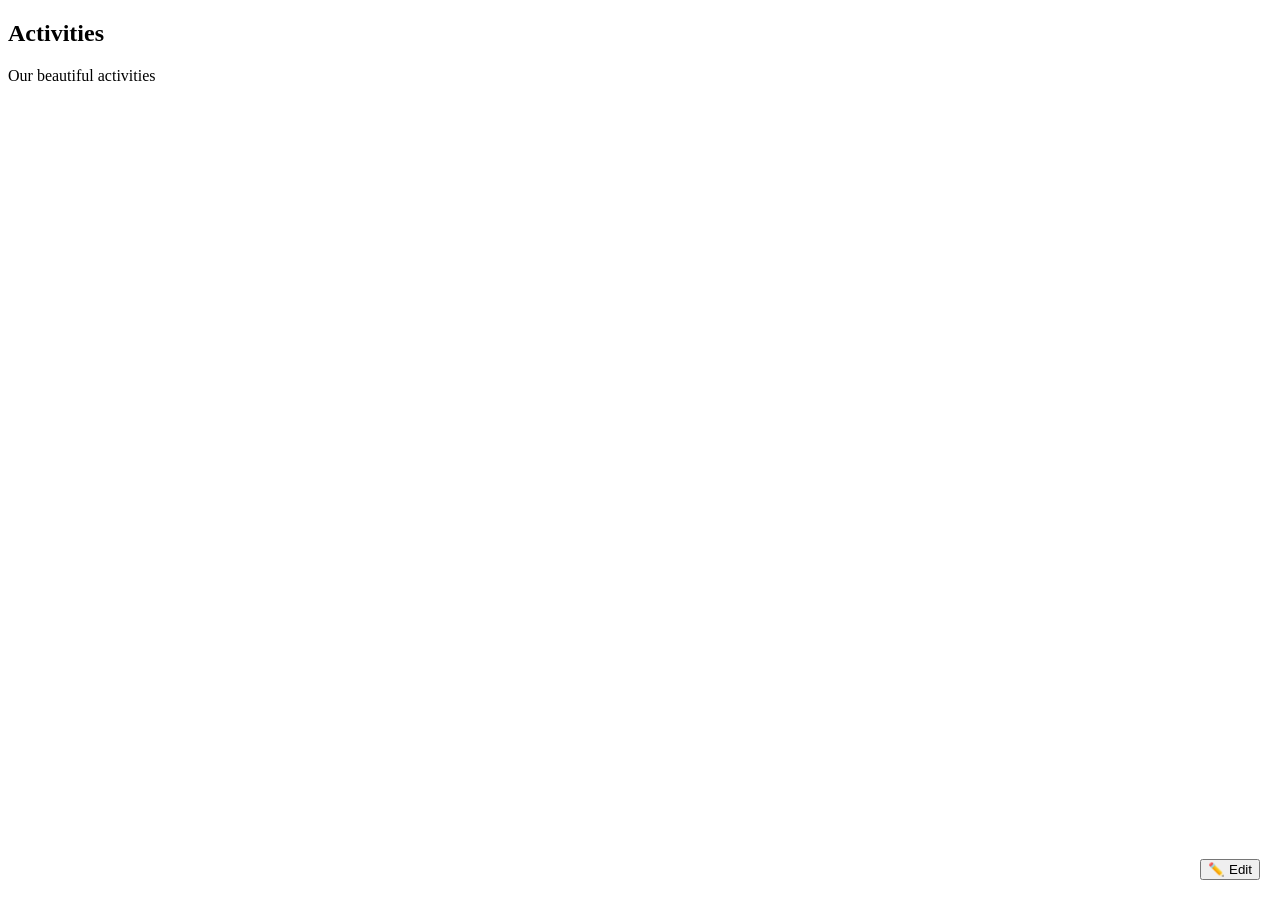
<file: activities.html>
<!DOCTYPE html>
<html>
<head><meta charset="UTF-8"><title>Activities</title></head>
<body>
<h2 data-edit="activities-title">Activities</h2>
<p data-edit="activities-desc">Our beautiful activities</p>

<script>
document.addEventListener("DOMContentLoaded", () => {

let edit = false;

// BUTTON
const btn = document.createElement("button");
btn.innerText = "✏️ Edit";
btn.style.position = "fixed";
btn.style.bottom = "20px";
btn.style.right = "20px";
btn.style.zIndex = "9999";
document.body.appendChild(btn);

// PREVENT NAVIGATION
document.addEventListener("click", function(e){
  if(edit){
    const link = e.target.closest("a");
    if(link){
      e.preventDefault();
    }
  }
});

// TOGGLE EDIT
btn.onclick = ()=>{
  edit = !edit;

  document.querySelectorAll("[data-edit]").forEach(el=>{
    el.contentEditable = edit;
    el.style.outline = edit ? "2px dashed red" : "none";
  });

  // SAVE
  if(!edit){
    const data = JSON.parse(localStorage.getItem("siteContent") || "{}");

    document.querySelectorAll("[data-edit]").forEach(el=>{
      data[el.dataset.edit] = el.innerHTML;
    });

    localStorage.setItem("siteContent", JSON.stringify(data));
    alert("Saved!");
  }
};

// LOAD
const saved = JSON.parse(localStorage.getItem("siteContent") || "{}");

document.querySelectorAll("[data-edit]").forEach(el=>{
  if(saved[el.dataset.edit]){
    el.innerHTML = saved[el.dataset.edit];
  }
});

});
</script>
</body>
</html>
</file>
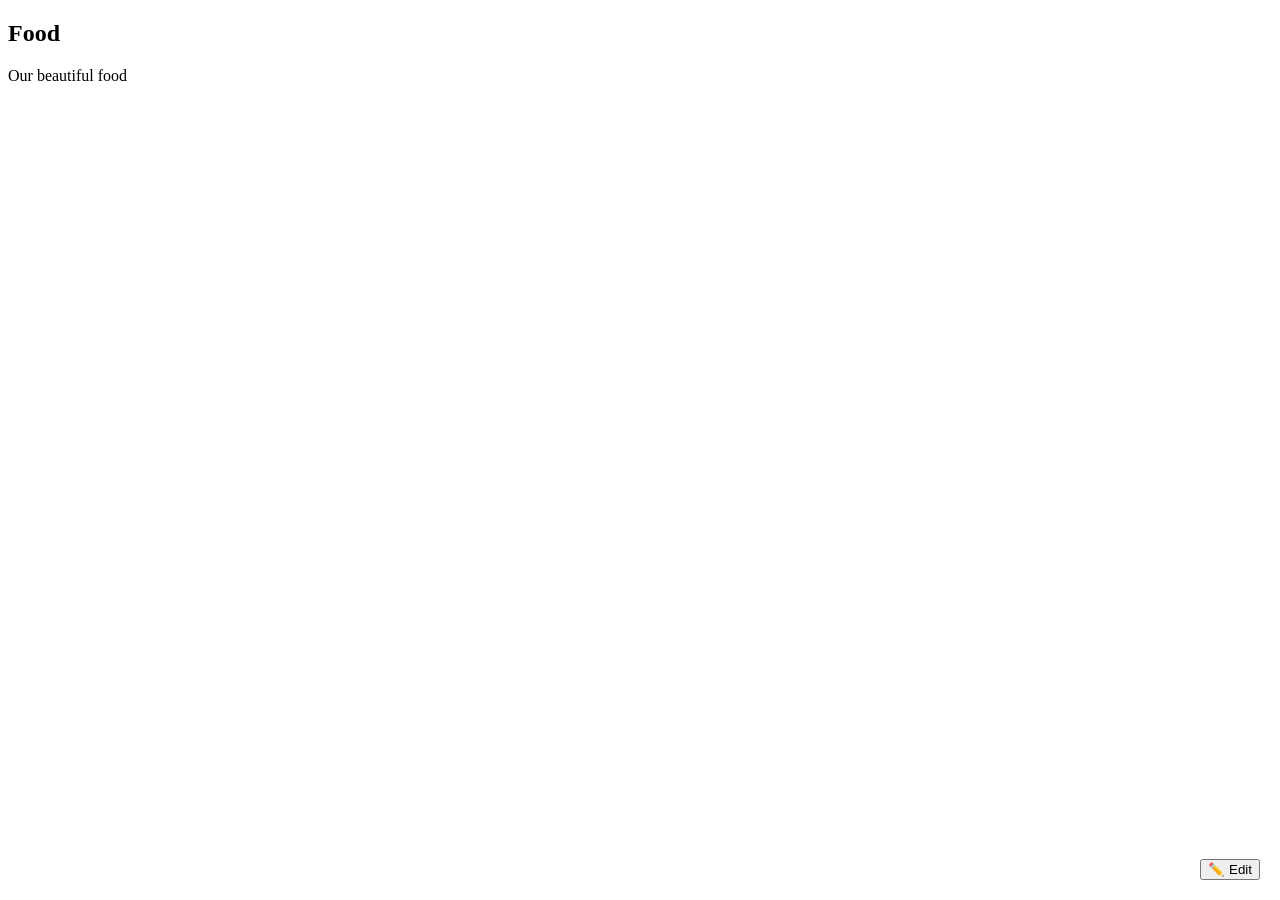
<file: food.html>
<!DOCTYPE html>
<html>
<head><meta charset="UTF-8"><title>Food</title></head>
<body>
<h2 data-edit="food-title">Food</h2>
<p data-edit="food-desc">Our beautiful food</p>

<script>
let edit = false;

// CREATE EDIT BUTTON
const btn = document.createElement("button");
btn.innerText = "✏️ Edit";
btn.style.position = "fixed";
btn.style.bottom = "20px";
btn.style.right = "20px";
btn.style.zIndex = "9999";
document.body.appendChild(btn);

// TOGGLE EDIT MODE
btn.onclick = ()=>{
  edit = !edit;

  document.querySelectorAll("[data-edit]").forEach(el=>{
    el.contentEditable = edit;
    el.style.outline = edit ? "2px dashed red" : "none";
  });

  // SAVE WHEN EXIT EDIT
  if(!edit){
    const data = {};

    document.querySelectorAll("[data-edit]").forEach(el=>{
      data[el.dataset.edit] = el.innerHTML;
    });

    localStorage.setItem("foodContent", JSON.stringify(data));
    alert("Saved!");
  }
};

// LOAD SAVED CONTENT
const saved = localStorage.getItem("foodContent");

if(saved){
  const data = JSON.parse(saved);

  document.querySelectorAll("[data-edit]").forEach(el=>{
    if(data[el.dataset.edit]){
      el.innerHTML = data[el.dataset.edit];
    }
  });
}
</script>

</body>
</html>
</file>
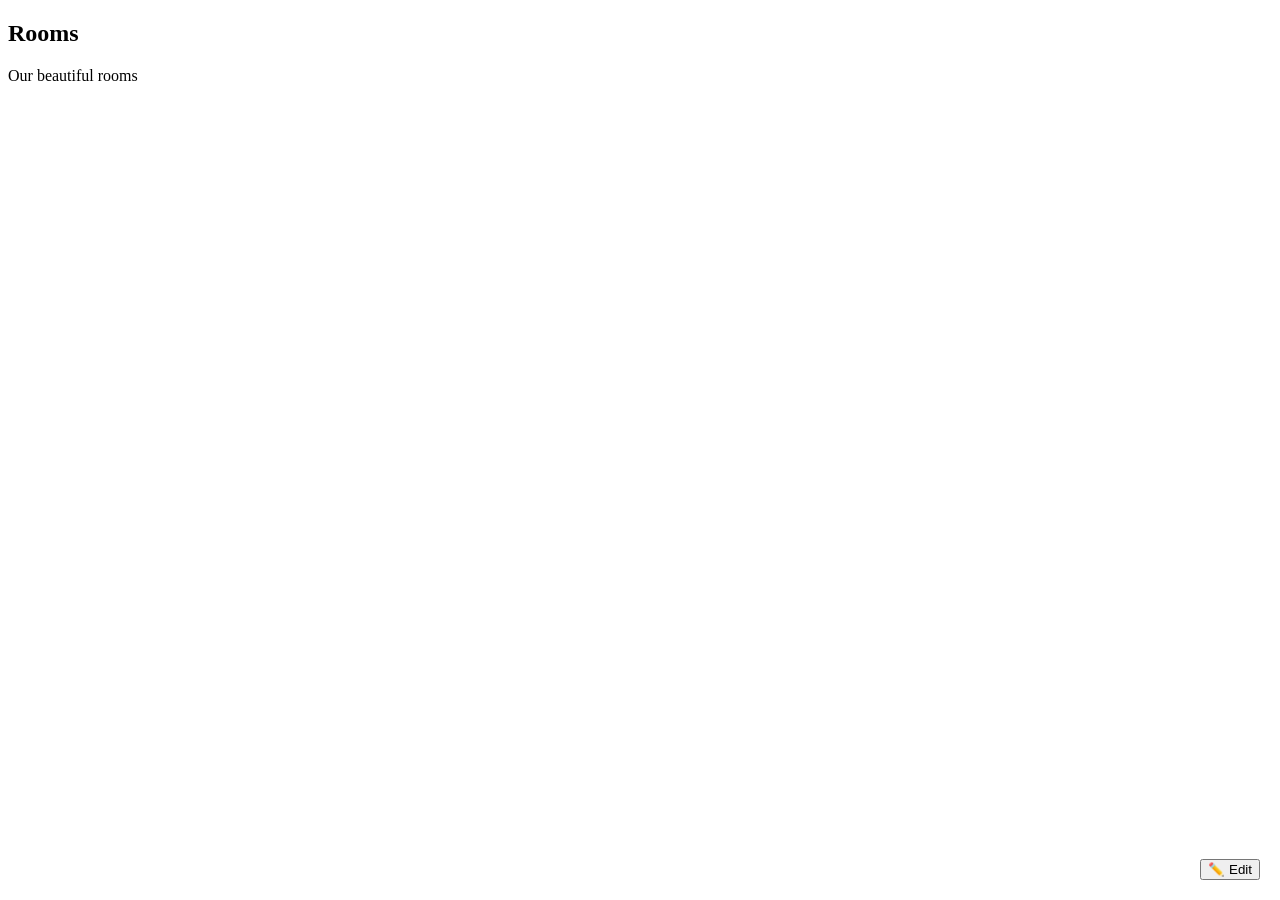
<file: rooms.html>
<!DOCTYPE html>
<html>
<head><meta charset="UTF-8"><title>Rooms</title></head>
<body>
<h2 data-edit="rooms-title">Rooms</h2>
<p data-edit="rooms-desc">Our beautiful rooms</p>

<script>
let edit = false;

// CREATE BUTTON
const btn = document.createElement("button");
btn.innerText = "✏️ Edit";
btn.style.position = "fixed";
btn.style.bottom = "20px";
btn.style.right = "20px";
btn.style.zIndex = "9999";
document.body.appendChild(btn);

// TOGGLE EDIT MODE
btn.onclick = ()=>{
  edit = !edit;

  document.querySelectorAll("[data-edit]").forEach(el=>{
    el.contentEditable = edit;
    el.style.outline = edit ? "2px dashed red" : "none";
  });

  // SAVE WHEN EXIT EDIT
  if(!edit){
    const data = {};

    document.querySelectorAll("[data-edit]").forEach(el=>{
      data[el.dataset.edit] = el.innerHTML;
    });

    localStorage.setItem("roomsContent", JSON.stringify(data));
    alert("Saved!");
  }
};

// LOAD SAVED CONTENT
const saved = localStorage.getItem("roomsContent");

if(saved){
  const data = JSON.parse(saved);

  document.querySelectorAll("[data-edit]").forEach(el=>{
    if(data[el.dataset.edit]){
      el.innerHTML = data[el.dataset.edit];
    }
  });
}
</script>

</body>
</html>
</file>
